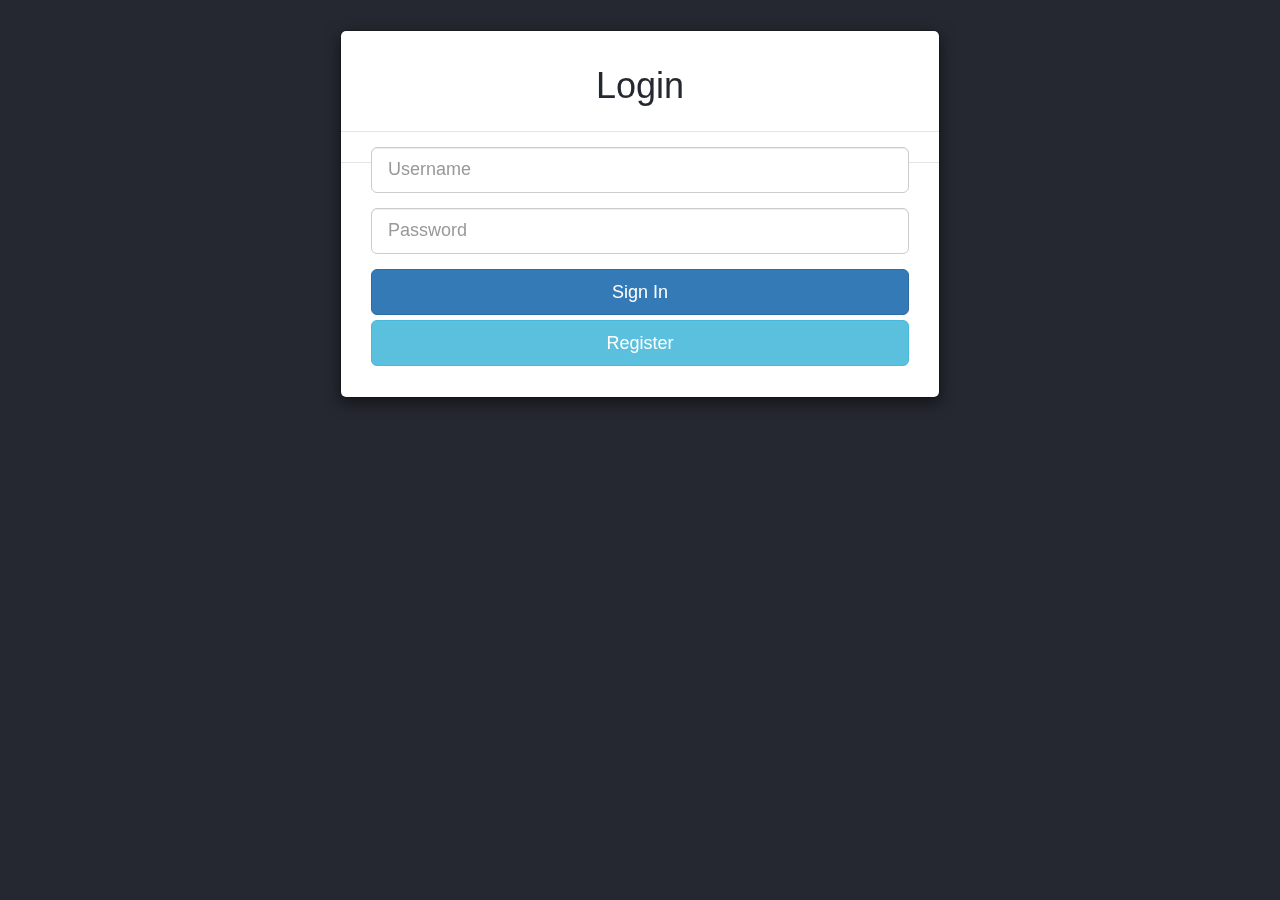
<file: PiTected-2.0-Web-App-master/views/index.html>
<!DOCTYPE html>
<html lang="en" ng-app="pitectionApp">
  <head>
    <meta charset="utf-8">
    <meta http-equiv="X-UA-Compatible" content="IE=edge">
    <meta name="viewport" content="width=device-width, initial-scale=1">
    <!-- The above 3 meta tags *must* come first in the head; any other head content must come *after* these tags -->
    <meta name="description" content="">
    <meta name="author" content="">
    <link rel="icon" href="../images/favicon.ico">

    <title>Dashboard Template for Bootstrap</title>

    <!-- Bootstrap core CSS -->
    <link href="../lib/bootstrap/css/bootstrap.min.css" rel="stylesheet">
    
    <!-- Font Awesome core CSS -->
    <link href="../lib/font-awesome/css/font-awesome.min.css" rel="stylesheet">

    <!-- Custom styles for this template -->
    <link href="../css/dashboard.css" rel="stylesheet">

  </head>

  <body class="background-dark" ng-view>
    
  
	<div id="loginModal" class="modal show" tabindex="-1" role="dialog" aria-hidden="true">
  <div class="modal-dialog">
  <div class="modal-content">
      <div class="modal-header">
          <h1 class="text-center dark-text">Login</h1>
      </div>
      <div class="modal-body">
          <form class="form col-md-12 center-block">
            <div class="form-group">
              <input type="text" ng-change="invalidLogin = true" ng-model="username" class="form-control input-lg " placeholder="Username">
            </div>
            <div class="form-group">
              <input type="password" ng-change="invalidLogin = true" ng-model="password" class="form-control input-lg" placeholder="Password">
            </div>
            <div class="form-group">
              <button class="btn btn-primary btn-lg btn-block" ng-click="userLogin()">Sign In</button>
              <a href="#/register" class="btn btn-info btn-lg btn-block">Register</a>
            </div>
            <div class="form-group">
               <div class="alert alert-danger" role="alert" ng-hide="invalidLogin" ng-bind="loginError"></div>
            </div>
          </form>
         
      </div>
      
      <div class="modal-footer">
          <div class="col-md-12">
         
		  </div>	
      </div>
  </div>
  </div>
</div>


    

      <script src="../lib/angular/angular.min.js"></script>
      <script src="../lib/angular/route.js"></script>
      <script src="../lib/angular/angular-resource.min.js"></script>
      <script src="../scripts/app.js"></script>
      <script src="../scripts/services/login.service.js"></script>
      <script src="../scripts/services/newsFeed.service.js"></script>
      <script src="../scripts/services/register.service.js"></script>
      <script src="../scripts/services/settings.service.js"></script>
      <script src="../scripts/controllers/settings.controller.js"></script>
      <script src="../scripts/controllers/login.controller.js"></script>
      <script src="../scripts/controllers/dashboard.controller.js"></script>
      <script src="../scripts/controllers/register.controller.js"></script>
      <script src="../scripts/controllers/navbar.controller.js"></script>
      <script src="../scripts/directives/navbar.directive.js"></script>
      <script src="https://ajax.googleapis.com/ajax/libs/jquery/1.12.2/jquery.min.js"></script>
            <script src="../lib/bootstrap/js/bootstrap.min.js"></script>
      </body>
</html>
</file>
<file: PiTected-2.0-Web-App-master/css/dashboard.css>
/*
 * Base structure
 */

/* Move down content because we have a fixed navbar that is 50px tall */
body {
  padding-top: 50px;
  color:#f5f5f5;
}
.odd-item{
color:black;
}

/*
 * Global add-ons
 */

.sub-header {
  padding-bottom: 10px;
  border-bottom: 1px solid #eee;
}

/*
 * Top navigation
 * Hide default border to remove 1px line.
 */
.navbar-fixed-top {
  border: 0;
}

/*
 * Sidebar
 */

/* Hide for mobile, show later */
.sidebar {
  display: none;
}
@media (min-width: 768px) {
  .sidebar {
    position: fixed;
    top: 51px;
    bottom: 0;
    left: 0;
    z-index: 1000;
    display: block;
    padding: 20px;
    overflow-x: hidden;
    overflow-y: auto; /* Scrollable contents if viewport is shorter than content. */
    background-color: #f5f5f5;
    border-right: 1px solid #eee;
  }
}

/* Sidebar navigation */
.nav-sidebar {
  margin-right: -21px; /* 20px padding + 1px border */
  margin-bottom: 20px;
  align-content: center;
  margin-left:20px;
}
.sidebar-pic{
  height:250px;
  width:150px;
  margin-left:-20px;
}
/*
 * Main content
 */

.main {
  padding: 20px;
}
@media (min-width: 768px) {
  .main {
    padding-right: 40px;
    padding-left: 40px;
  }
}
.main .page-header {
  margin-top: 0;
}


/*
 * Placeholder dashboard ideas
 */

.placeholders {
  margin-bottom: 30px;
  text-align: center;
}
.placeholders h4 {
  margin-bottom: 0;
}
.placeholder {
  margin-bottom: 20px;
}
.placeholder img {
  display: inline-block;
  border-radius: 50%;
}
.background-dark{background:#252830}
.dark-text{color:#252830}
.light-grey{background:#51586a};
.text-dark{color:#293a46}
.sensor-ok{color:#1BC98E;
          font-size:50px;}
.sensor-warning{
  color:#E4D836;
  font-size:50px;
}
.sensor-danger{color:#E64759}
.system-ok{
  color:#1BC98E;
  font-size:100px;
}
.system-armed{
  color:#428bca;
  font-size:100px;
}
.system-danger{
  color:#E64759;
  font-size:100px;
}
</file>
